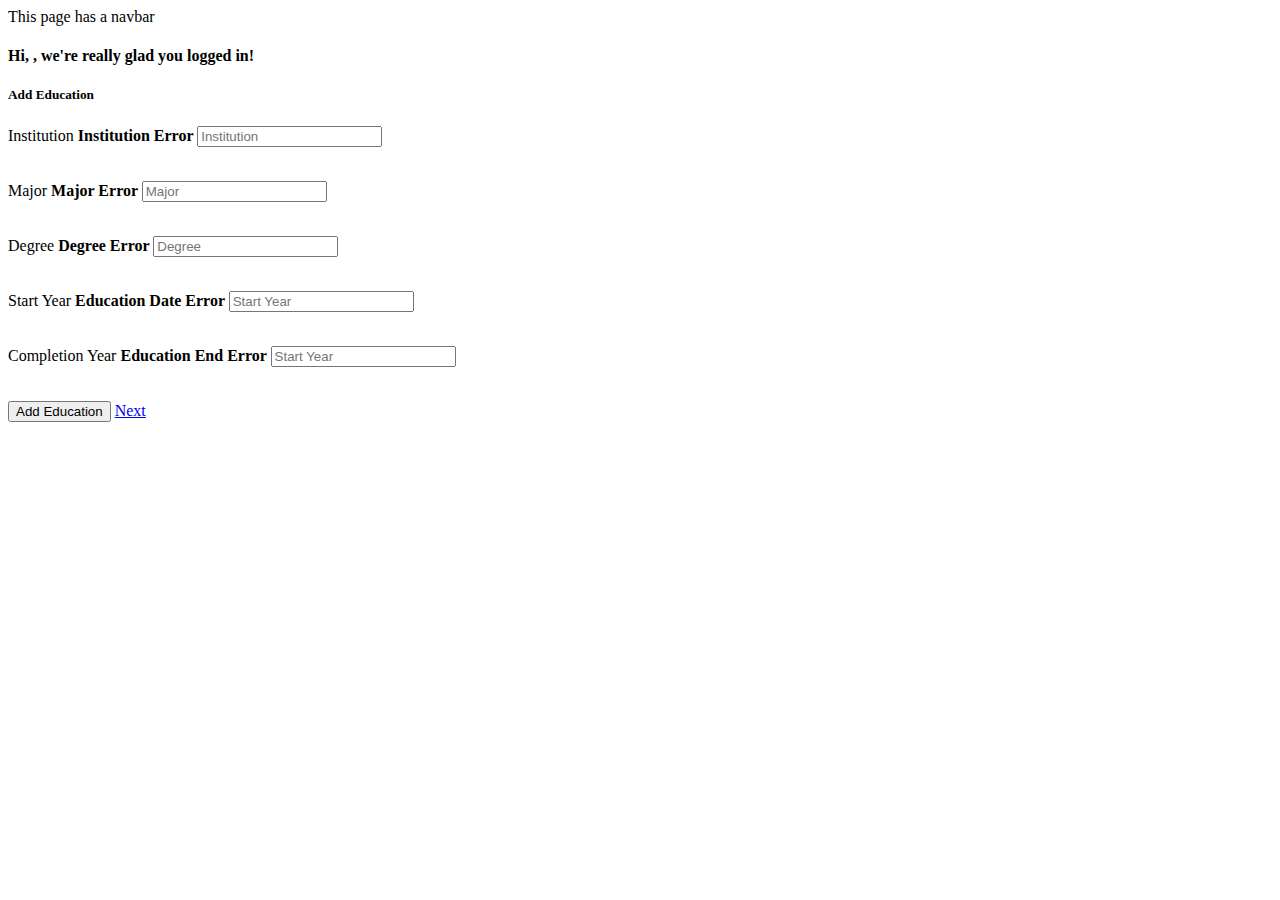
<file: src/main/resources/templates/createresume.html>
<!DOCTYPE html>
<html lang="en"  xmlns:="http://www.w3.org/1999/xhtml" xmlns:th="http://www.thymeleaf.org" xmlns:sec="http://www.thymeleaf.org.thymeleaf-extras-springsecurity4">
<head th:replace="index::headstuff">
    <meta charset="UTF-8"/>
    <title>Page Three</title>
</head>
    <body>
    <div class="container">
    <div th:replace="fragments/mainpage::navclass">This page has a navbar</div>
  <div class="container"> <h4 th:inline="text">Hi, <span class="text-success" sec:authentication="name"></span>, we're really glad you logged in!</h4>


  </div>
        <h5> Add Education </h5>

        <form autocomplete="off" action="#" th:action="@{/newResume}" th:object="${userEducation}" method="post">
            <input type="hidden" th:field="*{id}" />
            <p class="col-md-2"></p> <label class="col-md-4">Institution</label><strong>
            <span class="alert alert-danger" th:if="${#fields.hasErrors('institution')}" th:errors="*{institution}">Institution Error</span>
        </strong>
            <input type="text" id="institution" placeholder="Institution" th:field="*{institution}"/><br/><br/>

            <p class="col-md-2"></p> <label class="col-md-4">Major</label><strong>
            <span class="alert alert-danger" th:if="${#fields.hasErrors('major')}" th:errors="*{major}">Major Error</span>
        </strong>
            <input type="text" id="major" placeholder="Major" th:field="*{major}"/><br/><br/>

            <p class="col-md-2"></p> <label class="col-md-4">Degree</label><strong>
            <span class="alert alert-danger" th:if="${#fields.hasErrors('degree')}" th:errors="*{degree}">Degree Error</span>
        </strong>
            <input type="text" id="degree" placeholder="Degree" th:field="*{degree}"/><br/><br/>


            <p class="col-md-2"></p> <label class="col-md-4">Start Year</label><strong>
            <span class="alert alert-danger" th:if="${#fields.hasErrors('educationStart')}" th:errors="*{educationStart}">Education Date  Error</span>
        </strong>
            <input type="text" id="educationStart" placeholder="Start Year" th:field="*{educationStart}"/><br/><br/>

            <p class="col-md-2"></p> <label class="col-md-4">Completion Year</label><strong>
            <span class="alert alert-danger" th:if="${#fields.hasErrors('educationEnd')}" th:errors="*{educationEnd}">Education End  Error</span>
        </strong>
            <input type="text" id="educationEnd" placeholder="Start Year" th:field="*{educationEnd}"/><br/><br/>



            <p class="col-md-6"></p><button type="submit" class="btn btn-default"> Add Education</button>

            <a type="submit" class="btn btn-default" href="experience" >Next</a>


        </form>

    </div>
    </body>
</html>
</file>
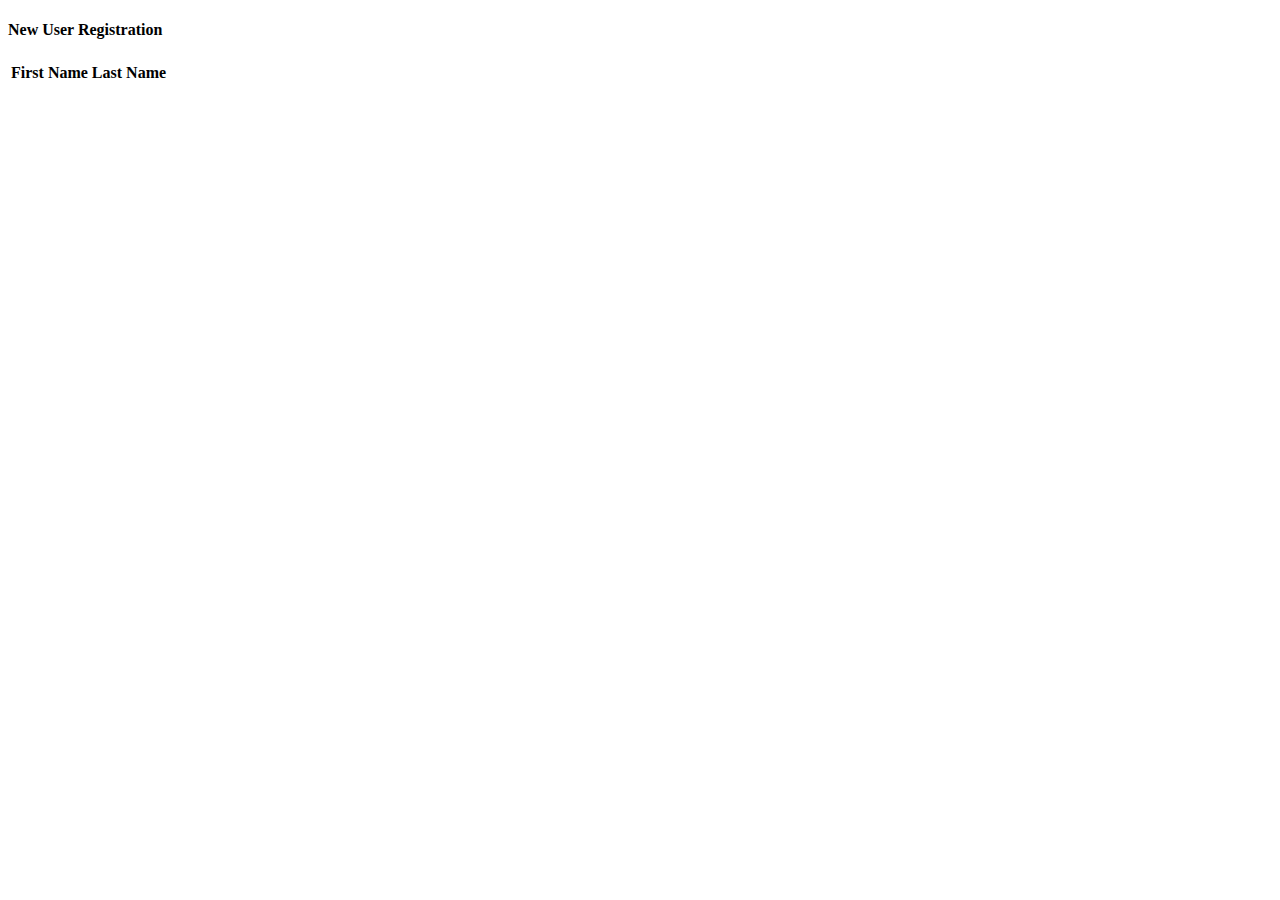
<file: src/main/resources/templates/display.html>
<!DOCTYPE html>
<html lang="en"  xmlns:="http://www.w3.org/1999/xhtml" xmlns:th="http://www.thymeleaf.org" xmlns:sec="http://www.thymeleaf.org.thymeleaf-extras-springsecurity4">
<head th:replace="index::headstuff">
    <meta charset="UTF-8"/>
    <title>Spring Security Example</title>
</head>
<body>
<div class="container">
<div th:replace="fragments/mainpage::navclass"> </div>


<h4> New User Registration</h4>

    <table>
        <tr>
            <th>First Name </th>
            <th>Last Name</th>

        </tr>

        <tr th:each="user : ${userData}">
            <td th:text="${userData.firstname}"></td>
            <td th:text="${userData.lastname}"></td>


            <td>
                <!--<a th:href="@{/update/{id} (id=${pet.id})}"> Update  | </a>-->
                <!--<a th:href="@{/detail/{id} (id=${pet.id})}">  Details|</a>-->
                <!--<a th:href="@{/delete/{id} (id=${pet.id})}"> Delete </a>-->
            </td>
        </tr>
    </table>
</div>
</div>
</body>
</html>
</file>
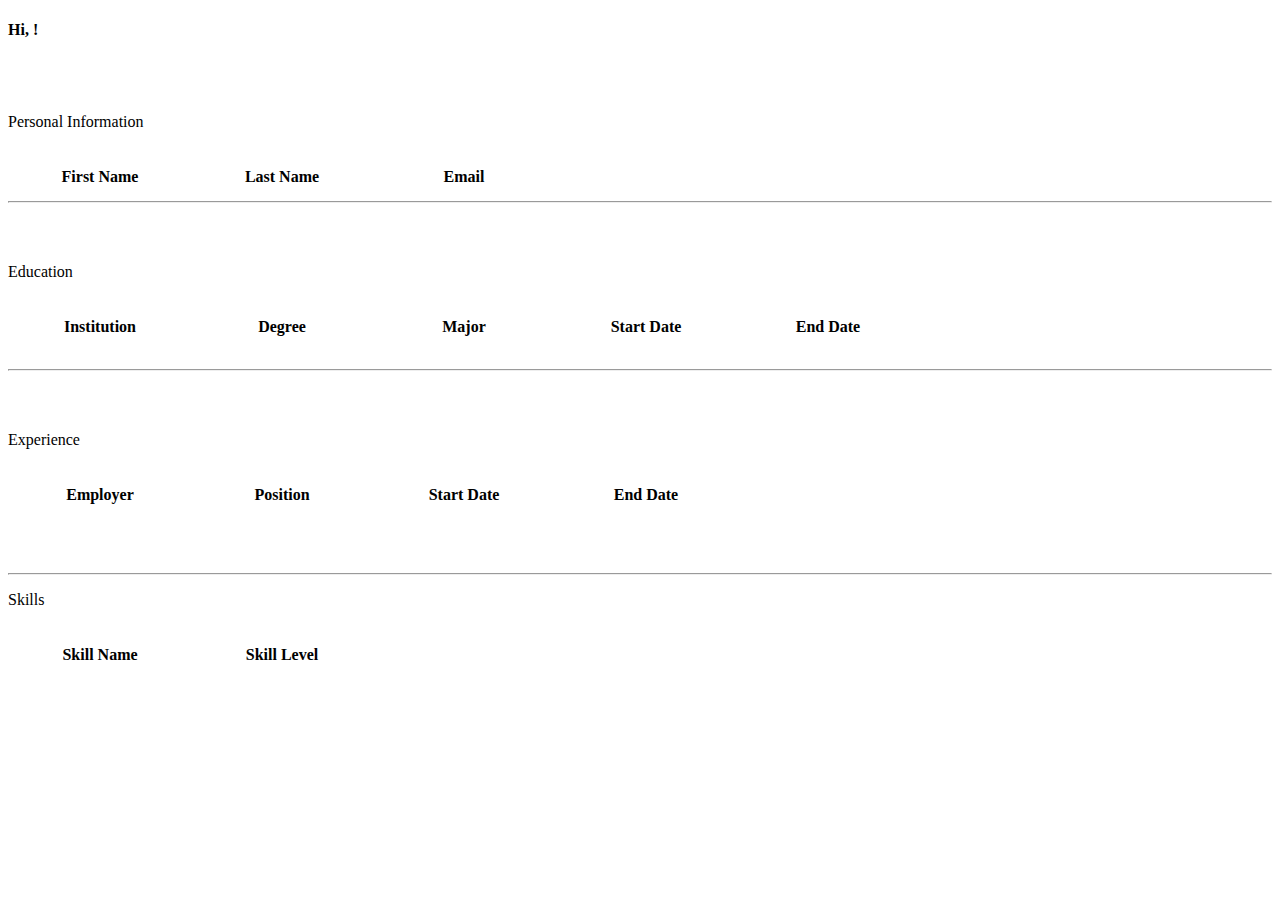
<file: src/main/resources/templates/displaylist.html>
<!DOCTYPE html>
<html lang="en"  xmlns:="http://www.w3.org/1999/xhtml" xmlns:th="http://www.thymeleaf.org" xmlns:sec="http://www.thymeleaf.org.thymeleaf-extras-springsecurity4">
<head th:replace="index::headstuff">
    <meta charset="UTF-8"/>
    <title>Spring Security Example</title>
</head>
<body>
<div class="container">
<div th:replace="fragments/mainpage::navclass"> </div>


    <h4 th:inline="text">Hi, <span class="text-success" sec:authentication="name"></span>!</h4>

<br/><br/>

<p>Personal Information</p>
    <br/>
    <table>
        <col width="180">
        <col width="180">
        <col width="180">
        <col width="180">
        <col width="180">
        <tr>
            <th>First Name </th>
            <th>Last Name</th>
            <th>Email</th>

        </tr>


        <tr th:each="user : ${user}">
            <td th:text="${user.firstName}"></td>
            <td th:text="${user.lastName}"></td>
            <td th:text="${user.email}"></td>

        </tr>
    </table>

    <hr>
    <br/><br/>
    <p>Education</p>
    <br/>
    <table>
        <col width="180">
        <col width="180">
        <col width="180">
        <col width="180">
        <col width="180">
        <tr>
            <th>Institution</th>
            <th>Degree</th>
            <th>Major</th>
            <th>Start Date</th>
            <th>End Date</th>


        </tr>

        <tr th:each="education : ${education}">
            <td th:text="${education.institution}"><br /></td>
            <td th:text="${education.degree}"><br /></td>
            <td th:text="${education.Major}"><br /></td>
            <td th:text="${education.educationStart}"><br /></td>
            <td th:text="${education.educationEnd}"><br /></td>

        </tr>
    </table>
    <hr>
    <br/><br/>
    <p>Experience</p>
    <br/>
    <table>
        <col width="180">
        <col width="180">
        <col width="180">
        <col width="180">
        <col width="180">
        <tr>
            <th>Employer</th>
            <th>Position</th>
            <th>Start Date</th>
            <th>End Date</th>


        </tr>
        <tr th:each="experience : ${experience}">
            <td th:text="${experience.employer}"><br /></td>
            <td th:text="${experience.position}"><br /></td>
            <td th:text="${experience.startDate}"><br /></td>
            <td th:text="${experience.endDate}"><br /></td>

            <td>
                <!--<a th:href="@{/update/{id} (id=${pet.id})}"> Update  | </a>-->
                <!--<a th:href="@{/detail/{id} (id=${pet.id})}">  Details|</a>-->
                <!--<a th:href="@{/delete/{id} (id=${pet.id})}"> Delete </a>-->
            </td>
        </tr>
    </table>

    <br/><br/>

    <hr>
    <p>Skills</p>
    <br/>
    <table>
        <col width="180">
        <col width="180">
        <col width="180">
        <col width="180">
        <col width="180">
        <tr>
            <th>Skill Name </th>
            <th>Skill Level</th>


        </tr>


        <tr th:each="skill : ${skill}">
            <td th:text="${skill.skillName}"></td>
            <td th:text="${skill.skillLevel}"></td>


            <td>
                <!--<a th:href="@{/update/{id} (id=${pet.id})}"> Update  | </a>-->
                <!--<a th:href="@{/detail/{id} (id=${pet.id})}">  Details|</a>-->
                <!--<a th:href="@{/delete/{id} (id=${pet.id})}"> Delete </a>-->
            </td>
        </tr>
    </table>

</div>
</div>
</body>
</html>
</file>
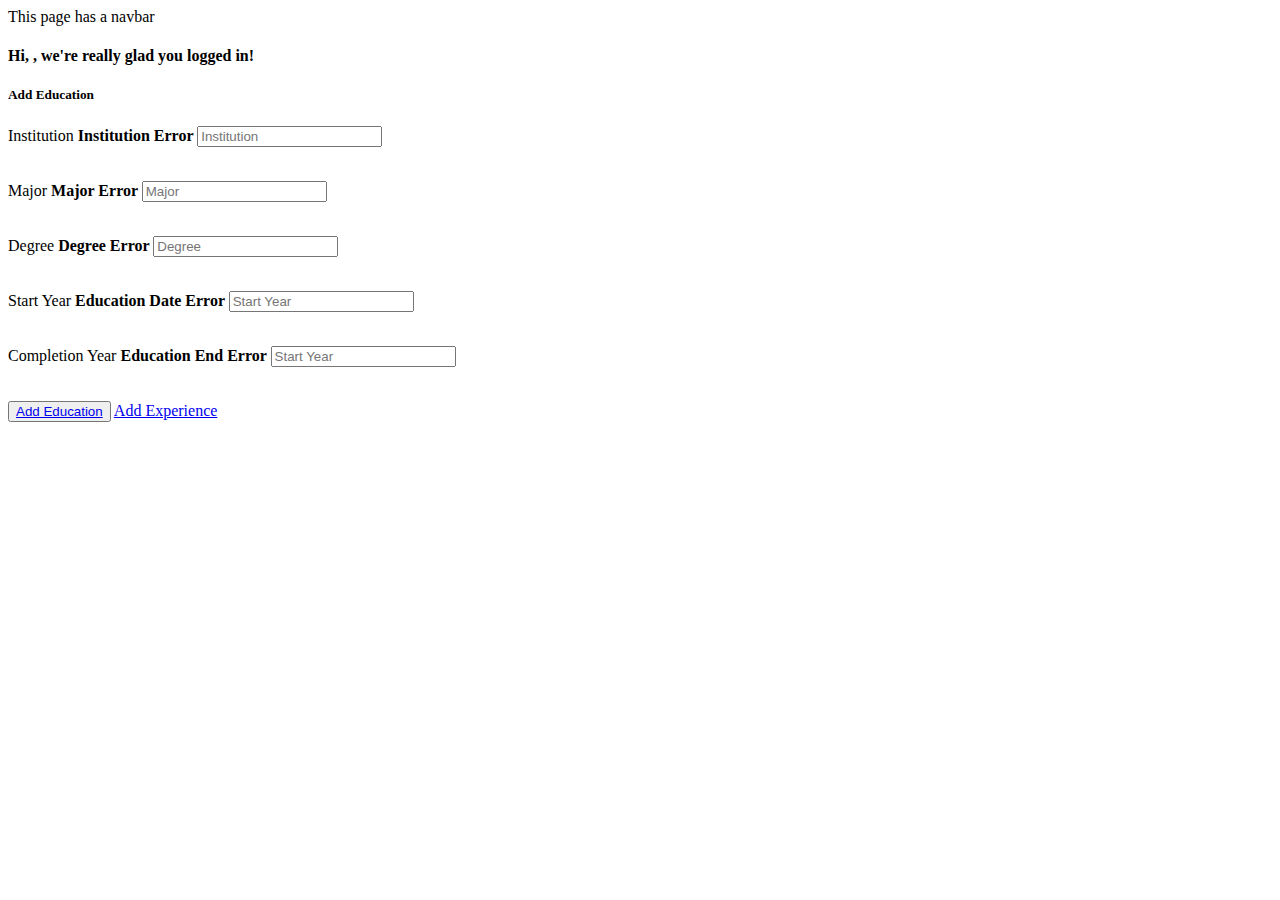
<file: src/main/resources/templates/education.html>
<!DOCTYPE html>
<html lang="en"  xmlns:="http://www.w3.org/1999/xhtml" xmlns:th="http://www.thymeleaf.org" xmlns:sec="http://www.thymeleaf.org.thymeleaf-extras-springsecurity4">
<head th:replace="index::headstuff">
    <meta charset="UTF-8"/>
    <title>Page Three</title>
</head>
    <body>
    <div class="container">
    <div th:replace="fragments/mainpage::navclass">This page has a navbar</div>
  <div class="container"> <h4 th:inline="text">Hi, <span class="text-success" sec:authentication="name"></span>, we're really glad you logged in!</h4>


  </div>
        <h5> Add Education </h5>

        <form autocomplete="off" action="#" th:action="@{/newResume}" th:object="${userEducation}" method="post">
            <input type="hidden" th:field="*{id}" />
            <p class="col-md-2"></p> <label class="col-md-4">Institution</label><strong>
            <span class="alert alert-danger" th:if="${#fields.hasErrors('institution')}" th:errors="*{institution}">Institution Error</span>
        </strong>
            <input type="text" id="institution" placeholder="Institution" th:field="*{institution}"/><br/><br/>

            <p class="col-md-2"></p> <label class="col-md-4">Major</label><strong>
            <span class="alert alert-danger" th:if="${#fields.hasErrors('major')}" th:errors="*{major}">Major Error</span>
        </strong>
            <input type="text" id="major" placeholder="Major" th:field="*{major}"/><br/><br/>

            <p class="col-md-2"></p> <label class="col-md-4">Degree</label><strong>
            <span class="alert alert-danger" th:if="${#fields.hasErrors('degree')}" th:errors="*{degree}">Degree Error</span>
        </strong>
            <input type="text" id="degree" placeholder="Degree" th:field="*{degree}"/><br/><br/>


            <p class="col-md-2"></p> <label class="col-md-4">Start Year</label><strong>
            <span class="alert alert-danger" th:if="${#fields.hasErrors('educationStart')}" th:errors="*{educationStart}">Education Date  Error</span>
        </strong>
            <input type="text" id="educationStart" placeholder="Start Year" th:field="*{educationStart}"/><br/><br/>

            <p class="col-md-2"></p> <label class="col-md-4">Completion Year</label><strong>
            <span class="alert alert-danger" th:if="${#fields.hasErrors('educationEnd')}" th:errors="*{educationEnd}">Education End  Error</span>
        </strong>
            <input type="text" id="educationEnd" placeholder="Start Year" th:field="*{educationEnd}"/><br/><br/>

            <p class="col-md-6"></p><button type="submit" class="btn btn-default"><a class="navbar brand" href="/addE">Add Education</a></button>


            <a type="submit" class="btn btn-default" href="/newExperience" >Add Experience</a>


        </form>

    </div>
    </body>
</html>
</file>
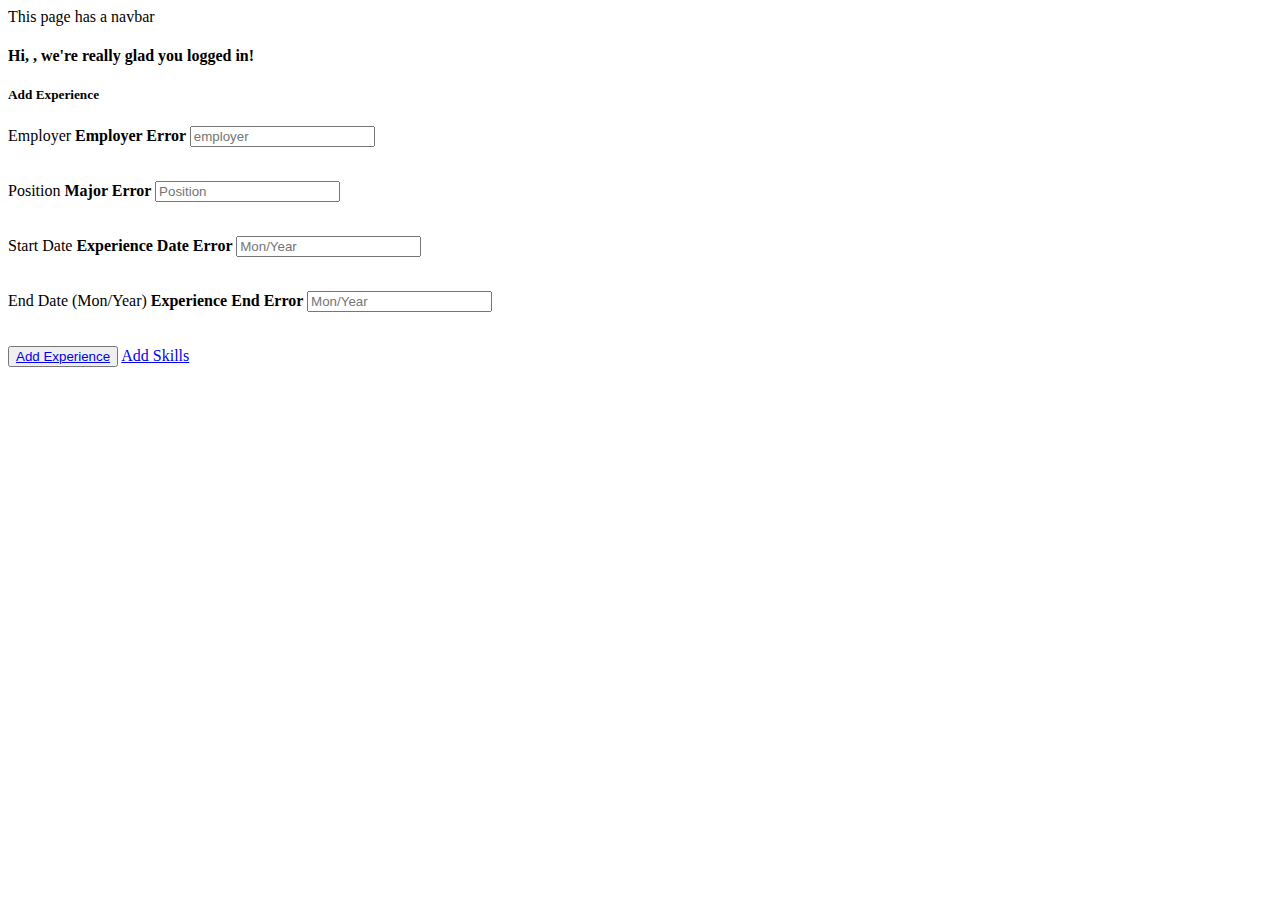
<file: src/main/resources/templates/experience.html>
<!DOCTYPE html>
<html lang="en"  xmlns:="http://www.w3.org/1999/xhtml" xmlns:th="http://www.thymeleaf.org" xmlns:sec="http://www.thymeleaf.org.thymeleaf-extras-springsecurity4">
<head th:replace="index::headstuff">
    <meta charset="UTF-8"/>
    <title>Page Three</title>
</head>
    <body>
    <div class="container">
    <div th:replace="fragments/mainpage::navclass">This page has a navbar</div>
  <div class="container"> <h4 th:inline="text">Hi, <span class="text-success" sec:authentication="name"></span>, we're really glad you logged in!</h4>


  </div>
        <h5> Add Experience </h5>

        <form autocomplete="off" action="#" th:action="@{/newExperience}" th:object="${experience}" method="post">
            <input type="hidden" th:field="*{id}" />
            <p class="col-md-2"></p> <label class="col-md-4">Employer</label><strong>
            <span class="alert alert-danger" th:if="${#fields.hasErrors('employer')}" th:errors="*{employer}">Employer Error</span>
        </strong>
            <input type="text" id="employer" placeholder="employer" th:field="*{employer}"/><br/><br/>

            <p class="col-md-2"></p> <label class="col-md-4">Position</label><strong>
            <span class="alert alert-danger" th:if="${#fields.hasErrors('position')}" th:errors="*{position}">Major Error</span>
        </strong>
            <input type="text" id="major" placeholder="Position" th:field="*{position}"/><br/><br/>

            <p class="col-md-2"></p> <label class="col-md-4">Start Date </label><strong>
            <span class="alert alert-danger" th:if="${#fields.hasErrors('startDate')}" th:errors="*{startDate}">Experience Date  Error</span>
        </strong>
            <input type="text" id="startDate" placeholder="Mon/Year" th:field="*{startDate}"/><br/><br/>

            <p class="col-md-2"></p> <label class="col-md-4">End Date (Mon/Year)</label><strong>
            <span class="alert alert-danger" th:if="${#fields.hasErrors('endDate')}" th:errors="*{endDate}">Experience End  Error</span>
        </strong>
            <input type="text" id="endDate" placeholder="Mon/Year" th:field="*{endDate}"/><br/><br/>

            <p class="col-md-6"></p><button type="submit" class="btn btn-default"><a class="navbar brand" href="/addExperience">Add Experience</a></button>


            <a type="submit" class="btn btn-default" href="/newSkill" >Add Skills</a>


        </form>

    </div>
    </body>
</html>
</file>
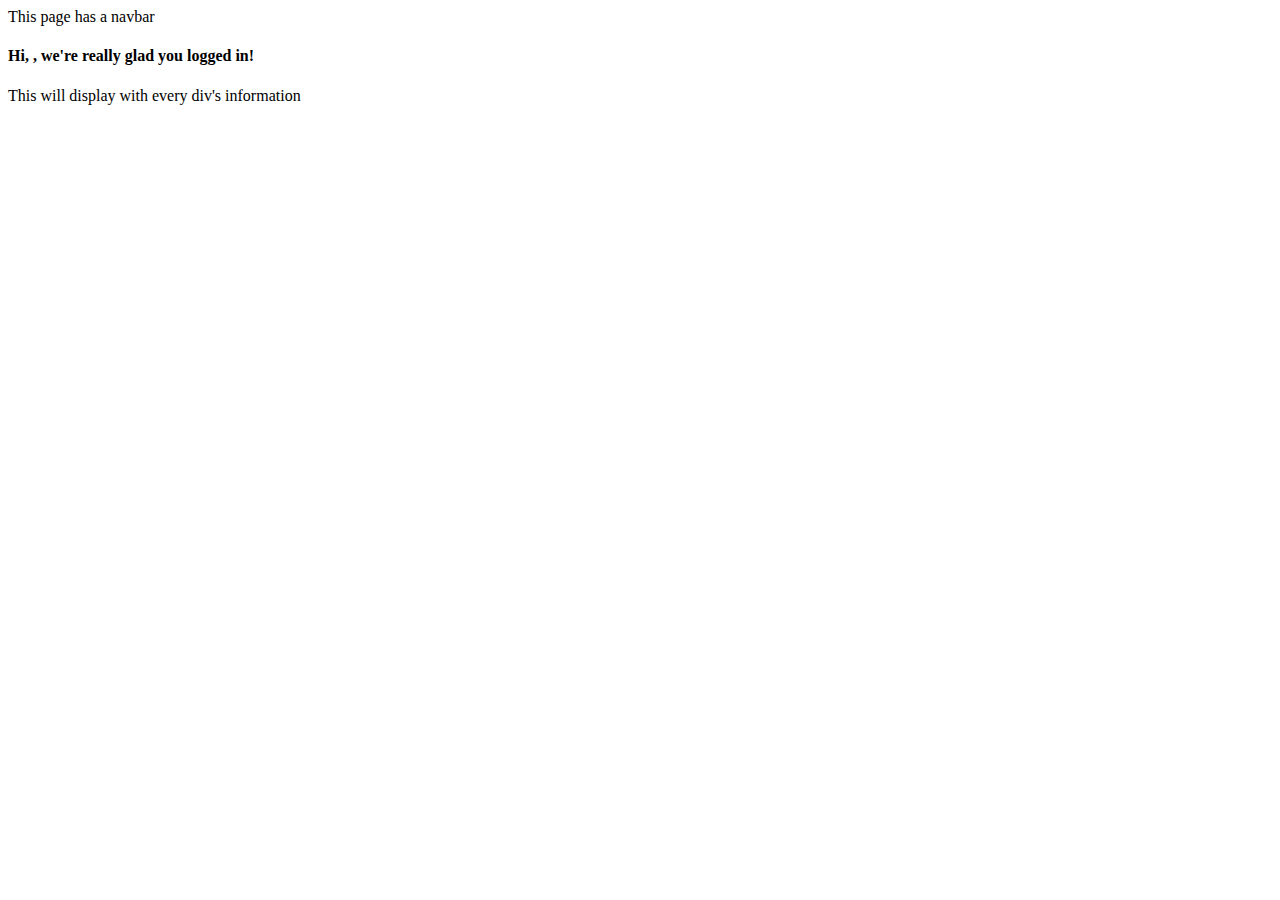
<file: src/main/resources/templates/pageone.html>
<!DOCTYPE html>
<html lang="en" xmlns:th="www.thymeleaf.org" xmlns:sec="http://www.thymeleaf.org.thymeleaf-extras-springsecurity4">
<head th:replace="index::headstuff">
    <meta charset="UTF-8"/>
    <title th:text="${title}"></title>
</head>
    <body>
    <div class="container">
    <div th:replace="fragments/mainpage::navclass">This page has a navbar</div>
    <h4 th:inline="text">Hi, <span class="text-success" sec:authentication="name"></span>, we're really glad you logged in!</h4>
    <div th:replace="fragments/mainpage :: everydiv">This will display with every div's information</div>
        <div th:replace="fragments/mainpage :: footer" style="text-align:center;"></div>

    </div>
    </body>
</html>
</file>
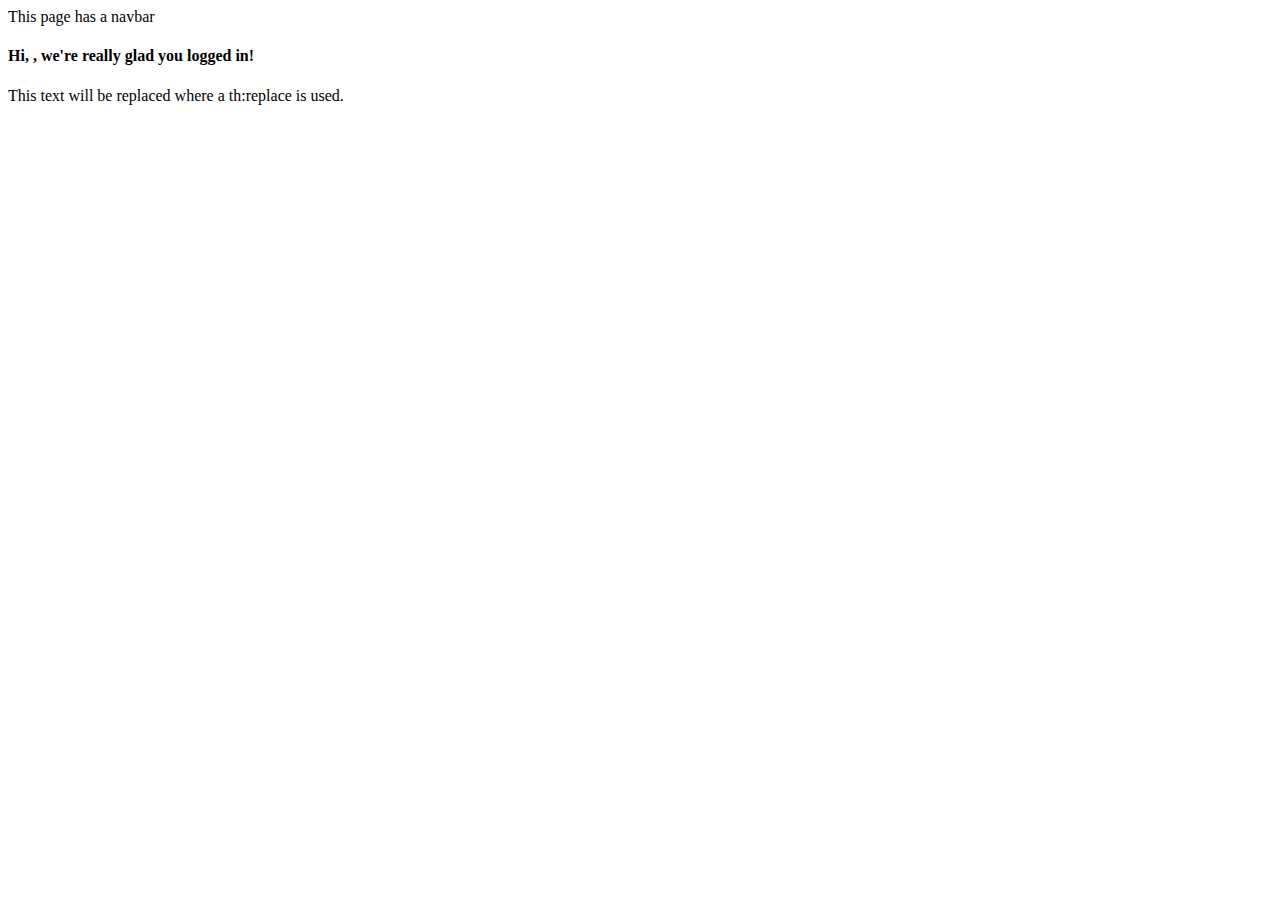
<file: src/main/resources/templates/pagetwo.html>
<!DOCTYPE html>
<html lang="en" xmlns:th="www.thymeleaf.org" xmlns:sec="http://www.thymeleaf.org.thymeleaf-extras-springsecurity4">
<head th:replace="index::headstuff">
    <meta charset="UTF-8"/>
    <title>Page Two</title>
</head>


    <body>
    <div class="container">
        <!--Show the logged in user -->
        <!--Show information relating to the logged in user  (username) -->

       <div th:replace="fragments/mainpage::navclass">This page has a navbar</div>
       <div class="container">
               <h4 th:inline="text">Hi, <span class="text-success" sec:authentication="name"></span>, we're really glad you logged in!</h4>
             <div th:replace="fragments/mainpage :: everydiv">This text will be replaced where a th:replace is used. </div>
       </div>
        <div th:replace="fragments/mainpage :: footer" style="text-align:center;"></div>

    </div>
    </body>
</html>
</file>
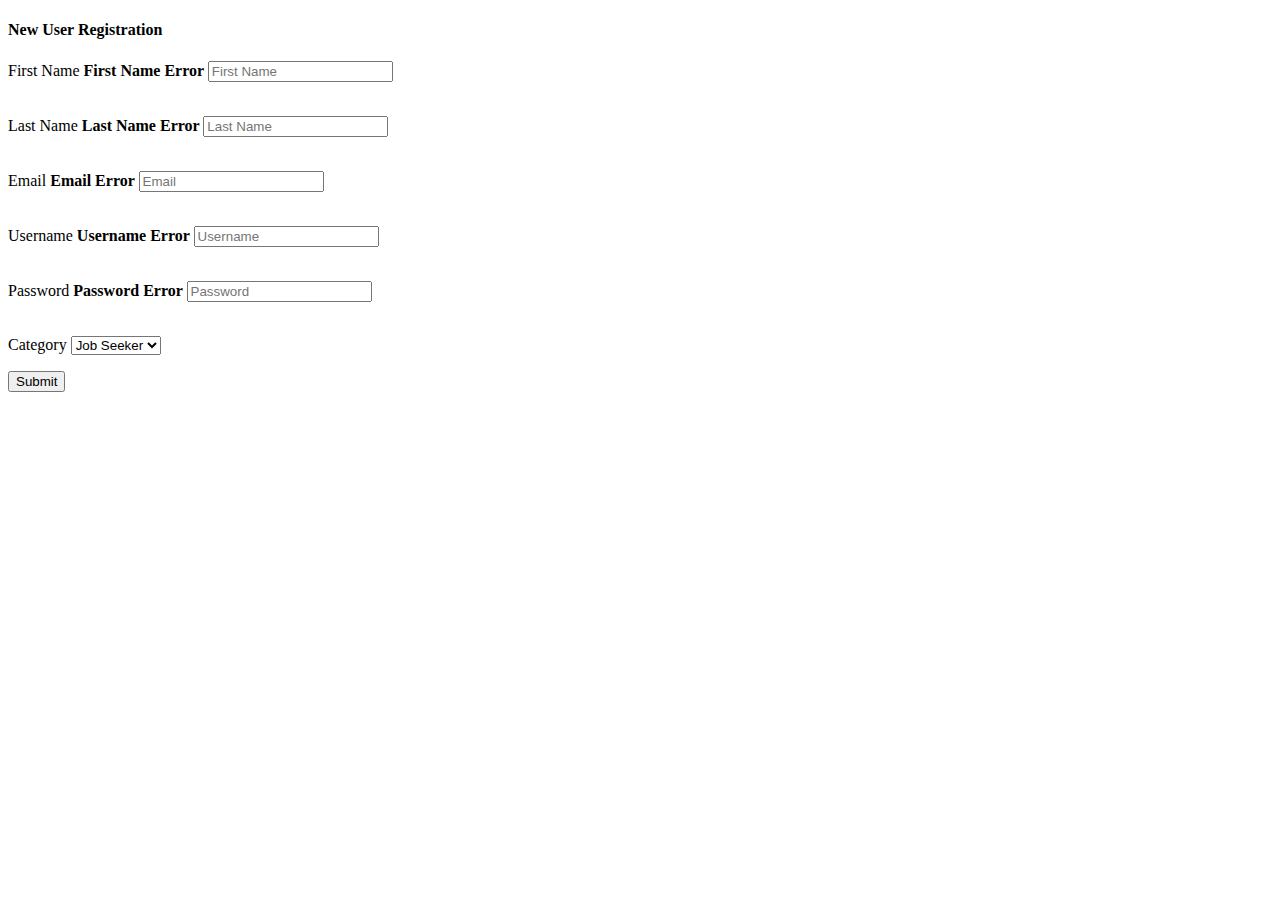
<file: src/main/resources/templates/registration.html>
<!DOCTYPE html>
<html lang="en"  xmlns:="http://www.w3.org/1999/xhtml" xmlns:th="http://www.thymeleaf.org" xmlns:sec="http://www.thymeleaf.org.thymeleaf-extras-springsecurity4">
<head th:replace="index::headstuff">
    <meta charset="UTF-8"/>
    <title>Spring Security Example</title>
</head>
<body>
<div class="container">
<div th:replace="fragments/mainpage::navclass"> </div>


<h4> New User Registration</h4>

    <form autocomplete="off" action="#" th:action="@{/register}" th:object="${user}" method="post">
        <p class="col-md-2"></p> <label class="col-md-4">First Name</label><strong>
        <span class="alert alert-danger" th:if="${#fields.hasErrors('firstName')}" th:errors="*{firstName}">First Name Error</span>
    </strong>
      <input type="text" id="firstName" placeholder="First Name" th:field="*{firstName}"/><br/><br/>
        <p class="col-md-2"></p> <label class="col-md-4">Last Name</label><strong>
        <span class="alert alert-danger" th:if="${#fields.hasErrors('lastName')}" th:errors="*{lastName}">Last Name Error</span>
    </strong>
        <input type="text" id="lastName" placeholder="Last Name" th:field="*{lastName}"/><br/><br/>
        <p class="col-md-2"></p> <label class="col-md-4">Email</label><strong>
        <span class="alert alert-danger" th:if="${#fields.hasErrors('email')}" th:errors="*{email}">Email Error</span>
    </strong>
        <input type="text" id="email" placeholder="Email" th:field="*{email}"/><br/><br/>
        <p class="col-md-2"></p> <label class="col-md-4">Username</label><strong>
        <span class="alert alert-danger"th:if="${#fields.hasErrors('username')}" th:errors="*{username}">Username Error</span>
    </strong>
        <input type="text" id="username" placeholder="Username" th:field="*{username}"/><br/><br/>
        <p class="col-md-2"></p><label class="col-md-4">Password</label><strong>
        <span class="alert alert-danger" th:if="${#fields.hasErrors('password')}" th:errors="*{password}">Password Error</span>
    </strong>
        <input type="password" id="password" placeholder="Password" th:field="*{password}"/><br/><br/>

        <div class="form-group" th:action="@{/register}" th:object="${role}">
            <p class="col-md-2"></p><label class="col-md-4">Category</label>
            <select name="roleResult">
                <option th:field="*{role}" value="SEEKER">Job Seeker</option>
                <option th:field="*{role}" value="RECRUITER">Recruiter</option>
            </select>
        </div>

        <p class="col-md-6"></p><button type="submit" class="btn btn-default"> Submit</button>
    </form>
</div>
</body>
</html>
</file>
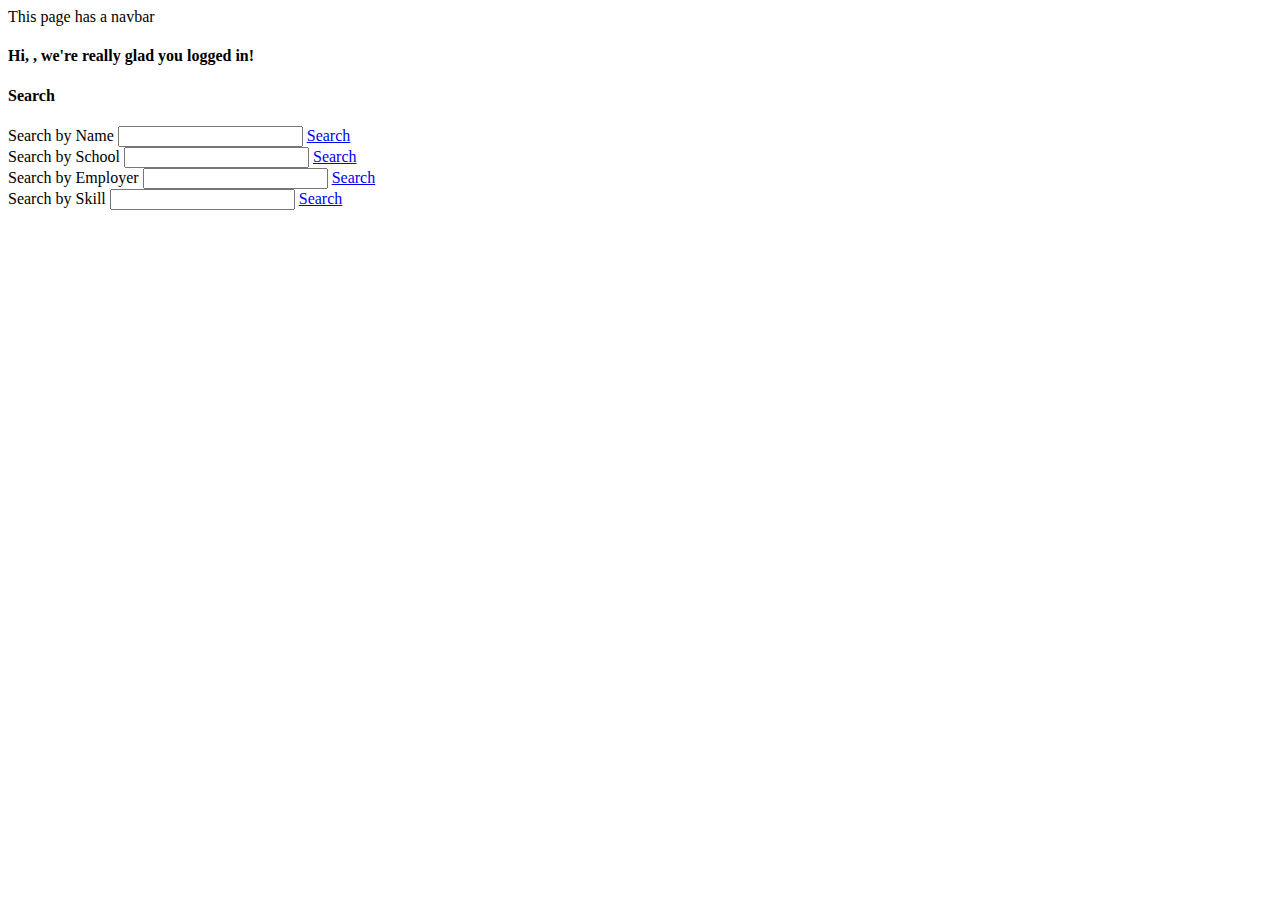
<file: src/main/resources/templates/search.html>
<!DOCTYPE html>
<html lang="en"  xmlns:="http://www.w3.org/1999/xhtml" xmlns:th="http://www.thymeleaf.org" xmlns:sec="http://www.thymeleaf.org.thymeleaf-extras-springsecurity4">
<head th:replace="index::headstuff">
    <meta charset="UTF-8"/>
    <title>Page Three</title>
</head>
    <body>
    <div class="container">
    <div th:replace="fragments/mainpage::navclass">This page has a navbar</div>
  <div class="container"> <h4 th:inline="text">Hi, <span class="text-success" sec:authentication="name"></span>, we're really glad you logged in!</h4>


  </div>
        <h4> Search </h4>


        <div class="col-md-6">
            <label class="col-md-4">Search by Name</label>  <input type="text" />
                    <a type="submit" class="btn btn-default" href="/result" >Search</a>
            <br/>
        </div>

        <div class="col-md-6">
            <label class="col-md-4">Search by School </label><input type="text" />
            <a type="submit" class="btn btn-default" href="/result">Search</a></label>
            <br/>
        </div>

            <div class="col-md-6">
                <label class="col-md-4">Search by Employer </label><input type="text" />
            <a type="submit" class="btn btn-default" href="/results">Search</a></label>
                <br/>

            </div>
        <div class="col-md-6">
            <label class="col-md-4">Search by Skill </label><input type="text" />
             <a type="submit" class="btn btn-default" href="/results">Search</a></label>
        </div>

        </div>



    </body>
</html>
</file>
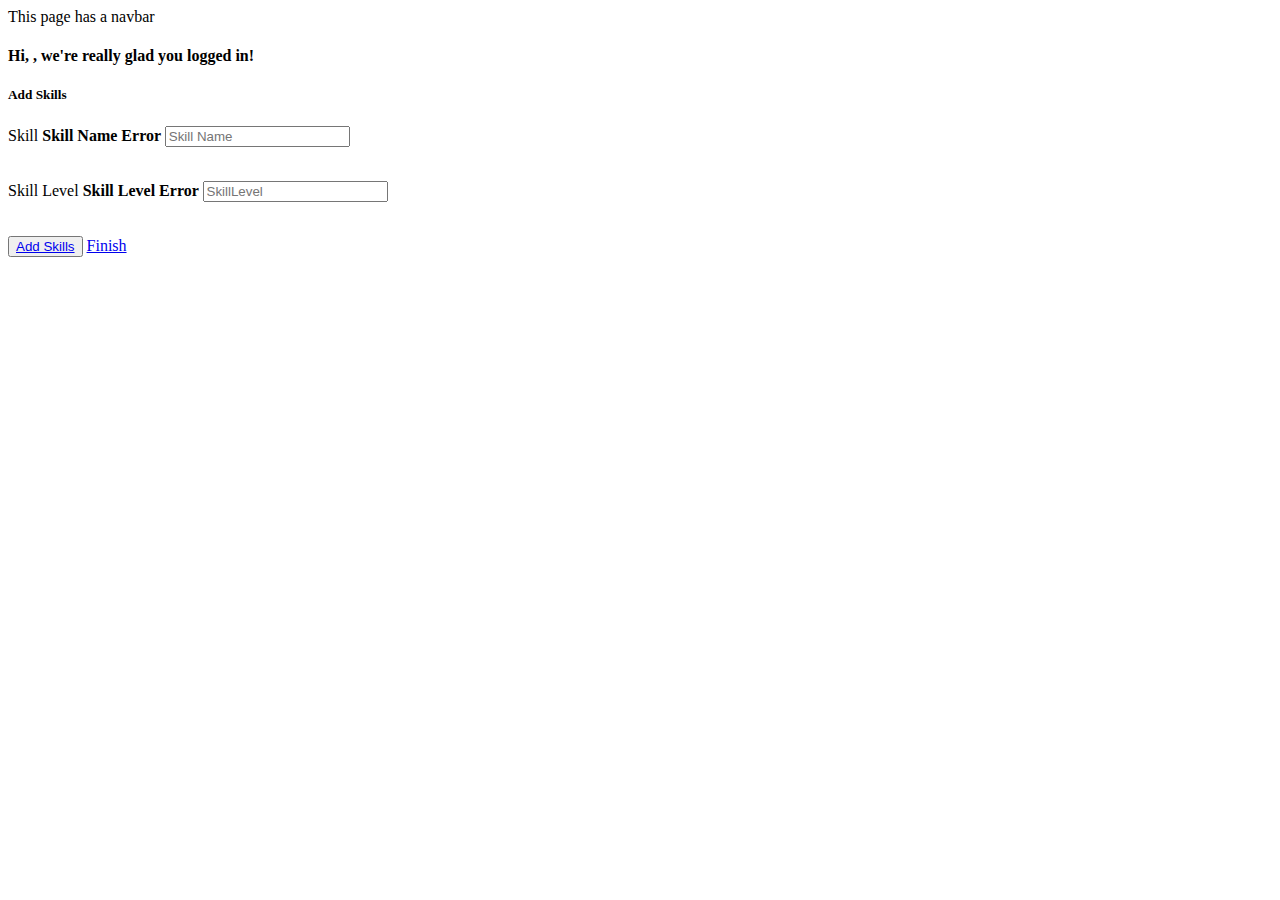
<file: src/main/resources/templates/skill.html>
<!DOCTYPE html>
<html lang="en"  xmlns:="http://www.w3.org/1999/xhtml" xmlns:th="http://www.thymeleaf.org" xmlns:sec="http://www.thymeleaf.org.thymeleaf-extras-springsecurity4">
<head th:replace="index::headstuff">
    <meta charset="UTF-8"/>
    <title>Page Three</title>
</head>
    <body>
    <div class="container">
    <div th:replace="fragments/mainpage::navclass">This page has a navbar</div>
  <div class="container"> <h4 th:inline="text">Hi, <span class="text-success" sec:authentication="name"></span>, we're really glad you logged in!</h4>


  </div>
        <h5> Add Skills </h5>

        <form autocomplete="off" action="#" th:action="@{/newSkill}" th:object="${skill}" method="post">
            <input type="hidden" th:field="*{id}" />
            <p class="col-md-2"></p> <label class="col-md-4">Skill</label><strong>
            <span class="alert alert-danger" th:if="${#fields.hasErrors('skillName')}" th:errors="*{skillName}">Skill Name Error</span>
        </strong>
            <input type="text" id="skillName" placeholder="Skill Name" th:field="*{skillName}"/><br/><br/>

            <p class="col-md-2"></p> <label class="col-md-4">Skill Level</label><strong>
            <span class="alert alert-danger" th:if="${#fields.hasErrors('skillLevel')}" th:errors="*{skillLevel}">Skill Level Error</span>
        </strong>
            <input type="text" id="skillLevel" placeholder="SkillLevel" th:field="*{skillLevel}"/><br/><br/>

            <p class="col-md-6"></p><button type="submit" class="btn btn-default"><a class="navbar brand" href="/addSkill">Add Skills</a></button>


            <a type="submit" class="btn btn-default" href="/displayList" >Finish</a>




            <!--<a th:href="@{/detail/{id} (id=${pet.id})}">  Details|</a>-->
        </form>

    </div>
    </body>
</html>
</file>
